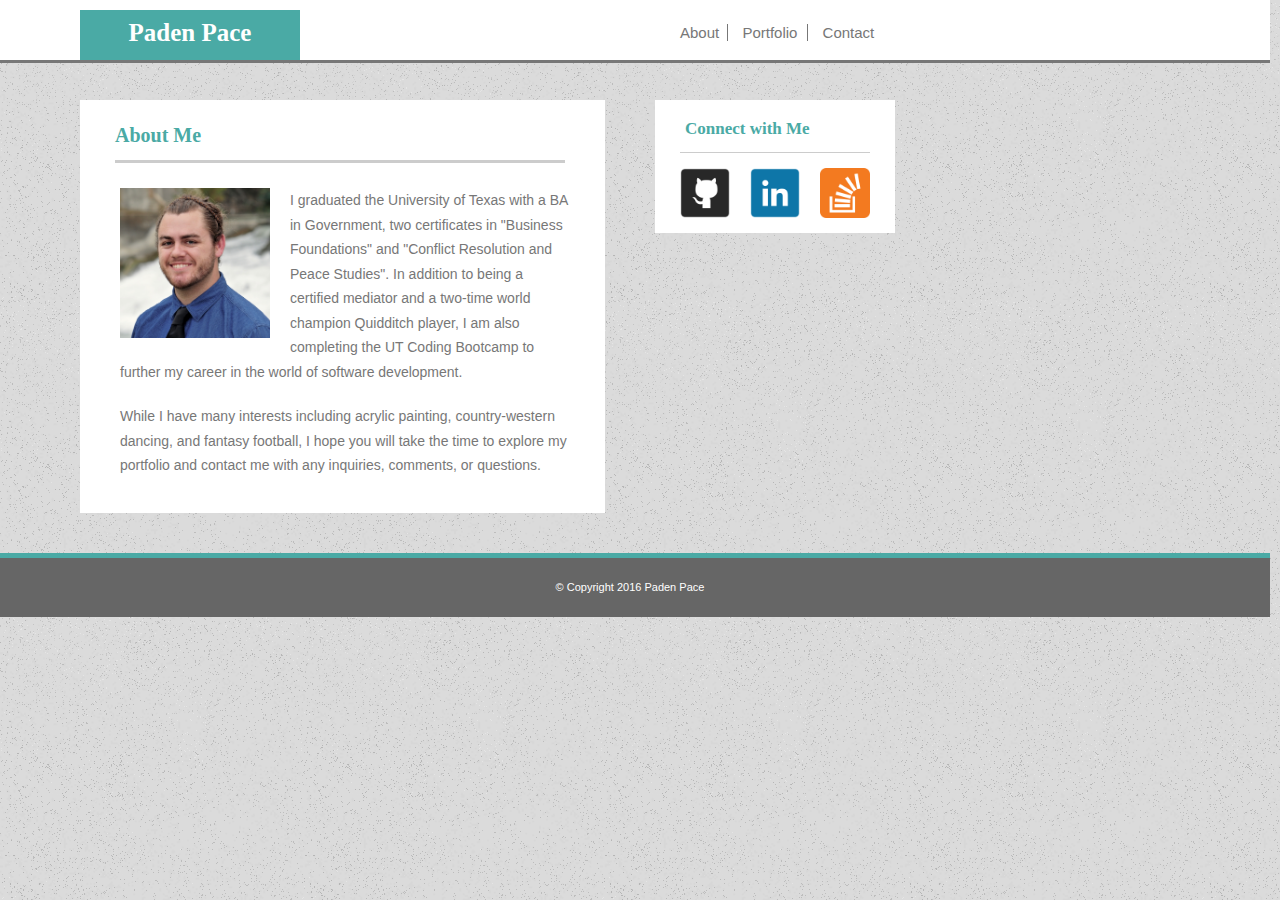
<file: index.html>
<!DOCTYPE html>
<html lang="en-us">
	<head>
		<meta charset="utf-8" name="viewport" content="width=device-width, initial-scale=1.0">
		<title>Paden Pace About</title>
		<link rel="stylesheet" type="text/css" href="assets/css/reset.css">
		<link rel="stylesheet" type="text/css" href="assets/css/style.css">
	</head>


<body>

	<header>
		<div>
		<a href="index.html"><h1>Paden Pace</h1> </a>

			<nav>
				<a href="index.html" class="nav-tab" id="nav-about">About</a>
				<a href="portfolio.html" class="nav-tab" id="nav-portfolio">Portfolio</a>
				<a href="contact.html" class="nav-tab" id="nav-contact">Contact</a>
			</nav>
			</div>
	</header>

			<div class="main" id="main-about">
				<h2 >About Me</h2>
					<img src="assets/images/paden-profile.jpg" alt="paden-profile" class="profile"/>
					<p>I graduated the University of Texas with a BA in Government, two certificates in "Business Foundations" and "Conflict Resolution and Peace Studies". In addition to being a certified mediator and a two-time world champion Quidditch player, I am also completing the UT Coding Bootcamp to further my career in the world of software development.</p> 					
					<p>While I have many interests including acrylic painting, country-western dancing, and fantasy football, I hope you will take the time to explore my portfolio and contact me with any inquiries, comments, or questions.</p>
			</div>
			<div class="sidebar">
				<h3>Connect with Me</h3>
					<a href="https://github.com/paden-pace" target="_blank" >
						<img src="assets/images/github-square.png" alt="github-square" class="social-link" width="50px" height="50px" />
					</a>
					<a href="https://www.linkedin.com/in/paden-pace-510949a1?" target="_blank">
						<img src="assets/images/linkedin-square.png" alt="linkedin-square" class="social-link" width="50px" height="50px" />
					</a>
					<a href="http://stackoverflow.com/users/7196071/paden-pace" target="_blank">
						<img src="assets/images/stackoverflow-square.png" alt="stackoverflow-square" class="social-link" width="50px" height="50px">
					</a>
			</div>

</body>

	<footer>

		<p id="footer-text">&copy; Copyright 2016 Paden Pace</p>
	</footer>

</html>
</file>
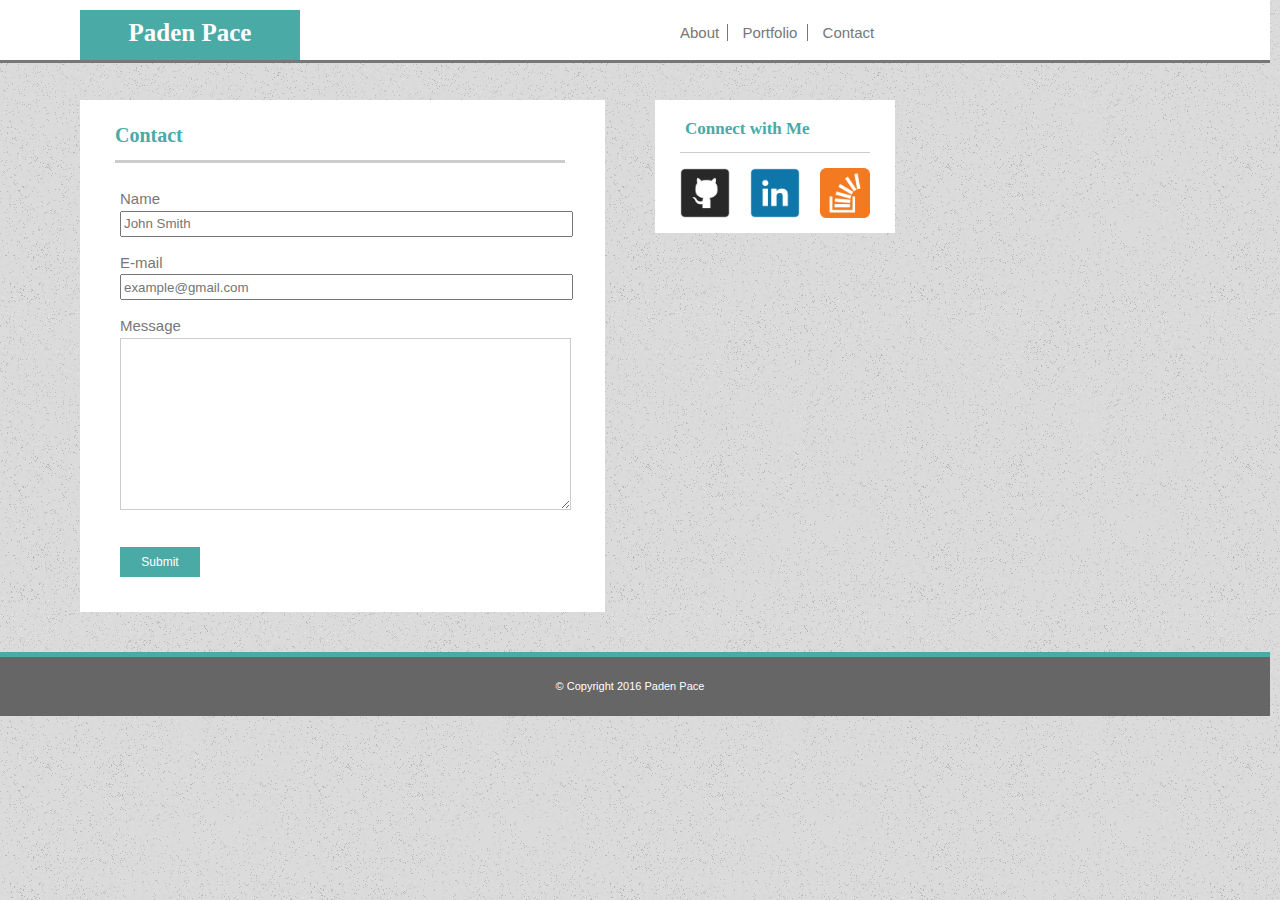
<file: contact.html>
<!DOCTYPE html>
<html lang="en-us">
	<head>
		<meta charset="utf-8" name="viewport" content="width=device-width, initial-scale=1.0">
		<title>Paden Pace Contact</title>
		<link rel="stylesheet" type="text/css" href="assets/css/reset.css">
		<link rel="stylesheet" type="text/css" href="assets/css/style.css">
	</head>

<body>
	<header>
		<div>
		<a href="index.html"><h1>Paden Pace</h1> </a>

			<nav>
				<a href="index.html" class="nav-tab" id="nav-about">About</a>
				<a href="portfolio.html" class="nav-tab" id="nav-portfolio">Portfolio</a>
				<a href="contact.html" class="nav-tab" id="nav-contact">Contact</a>
			</nav>
			</div>
	</header>


			<div class="main" id="main-contact">
				<h2>Contact</h2>
					<form id="contact-form" method="post" enctype="text/plain" action="mailto:pjpace27@yahoo.com">
						<div class="row">
							<label>Name</label><br>
							<input type="text" value="" name="Name" placeholder="John Smith" class="box" id="name-box"><br>
						 </div>
						 <div class="row">
							<label>E-mail</label><br>
							<input type="text" value="" name="E-mail" placeholder="example@gmail.com" class="box" id="E-mail-box"><br>
						</div>
						<div class="row">
							<label>Message</label><br>
							<textarea type="text" name="comment" rows="10" cols="70" id="Message-box"></textarea><br>
						 </div>
						<input type="submit" id="submit-button" name="submit-button" value="Submit"><br>
					</form>
			</div>

			<div class="sidebar">
				<h3>Connect with Me</h3>
					<a href="https://github.com/paden-pace" target="_blank" >
						<img src="assets/images/github-square.png" alt="github-square" class="social-link" width="50px" height="50px" />
					</a>
					<a href="https://www.linkedin.com/in/paden-pace-510949a1?" target="_blank">
						<img src="assets/images/linkedin-square.png" alt="linkedin-square" class="social-link" width="50px" height="50px" />
					</a>
					<a href="http://stackoverflow.com/users/7196071/paden-pace" target="_blank">
						<img src="assets/images/stackoverflow-square.png" alt="stackoverflow-square" class="social-link" width="50px" height="50px">
					</a>
			</div>

	</body>

	<footer>

		<p id="footer-text">&copy; Copyright 2016 Paden Pace</p>
	</footer>

</html>
</file>
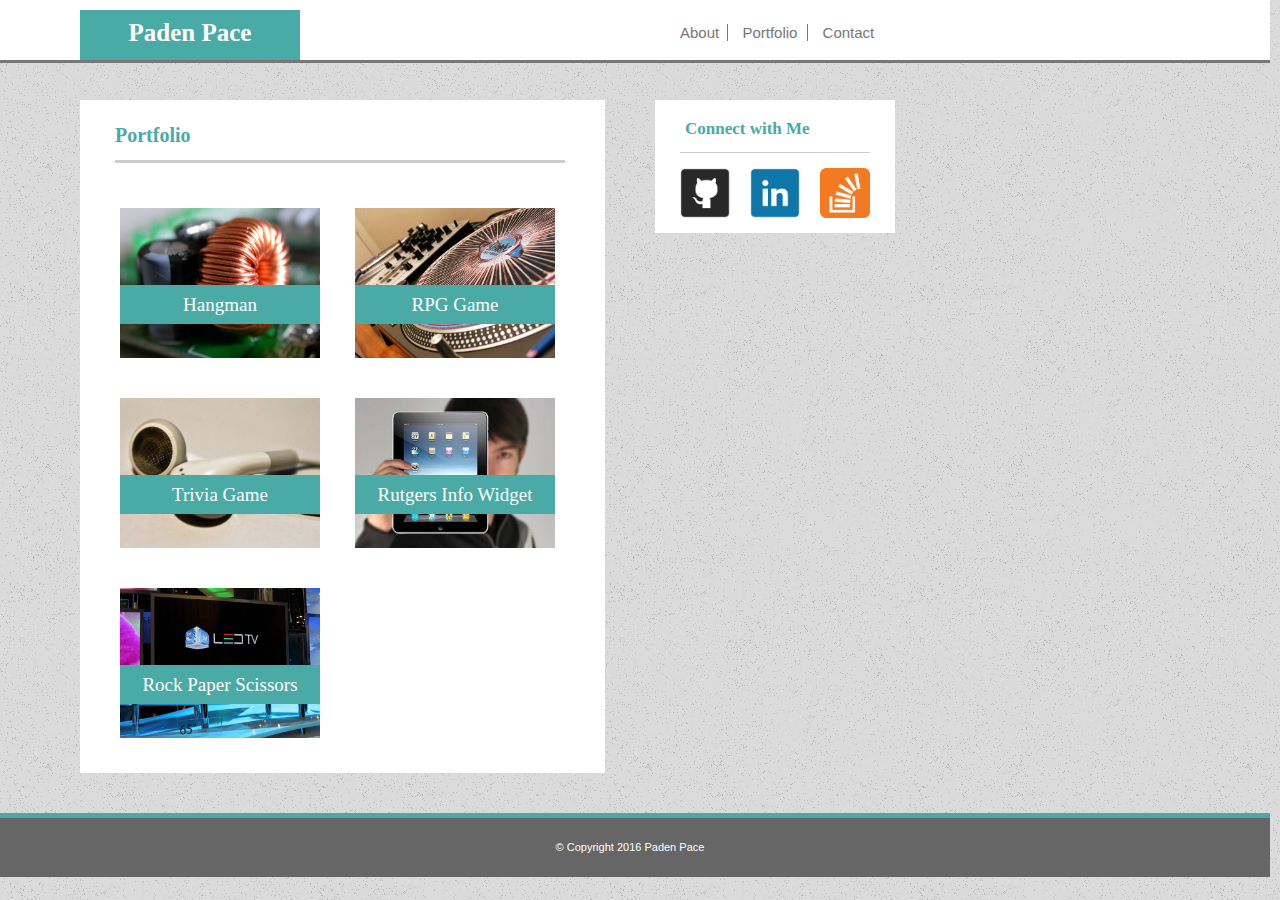
<file: portfolio.html>
<!DOCTYPE html>
<html lang="en-us">
	<head>
		<meta charset="utf-8" name="viewport" content="width=device-width, initial-scale=1.0">
		<title>Paden Pace Portfolio</title>
		<link rel="stylesheet" type="text/css" href="assets/css/reset.css">
		<link rel="stylesheet" type="text/css" href="assets/css/style.css">
	</head>

<body>
	<header>
		<div>
		<a href="index.html"><h1>Paden Pace</h1> </a>

			<nav>
				<a href="index.html" class="nav-tab" id="nav-about">About</a>
				<a href="portfolio.html" class="nav-tab" id="nav-portfolio">Portfolio</a>
				<a href="contact.html" class="nav-tab" id="nav-contact">Contact</a>
			</nav>
			</div>
	</header>

			<div class="main main-portfolio">
				<h2 class="h2-portfolio">Portfolio</h2>
					<div class="image-all">
						<a href="projects/project-example.html">
						<img src="assets/images/random1.jpg" alt="Hangman-Project" class="left-project-img project-img" id="project-hangman"/>
						<a href="projects/project-example.html" class="left-project-title project-title" id="title-hangman">Hangman</a>
						</a>
					</div>

					<div class="image-all">
						<a href="projects/project-example.html">
						<img src="assets/images/random2.jpg" alt="RPG-Game-Project" class="right-project-img project-img" id="project-rpg"/>
						<a href="projects/project-example.html" class="right-project-title project-title" id="title-rpg">RPG Game</a>
						</a>
					</div>

					<div class="image-all">
						<a href="projects/project-example.html">
						<img src="assets/images/random3.jpg" alt="Trivia-Game-Project" class="left-project-img project-img" id="project-trivia"/>
						<a href="projects/project-example.html" class="left-project-title project-title" id="title-trivia">Trivia Game</a>
						</a>
					</div>

					<div class="image-all">
						<a href="projects/project-example.html">
						<img src="assets/images/random4.jpg" alt="Rutgers-Project" class="right-project-img project-img" id="project-rutgers"/>
						<a href="projects/project-example.html" class="right-project-title project-title" id="title-rutgers">Rutgers Info Widget</a>
						</a>
					</div>

					<div class="image-all">
						<a href="projects/project-example.html">
						<img src="assets/images/random5.jpg" alt="Rock-Paper-Scissors-Project" class="left-project-img project-img" id="project-rock"/>
						<a href="projects/project-example.html" class="left-project-title project-title" id="title-rock">Rock Paper Scissors</a>
						</a>
					</div>
			</div>

			<div class="sidebar sidebar-portfolio">
				<h3 class="h3-portfolio">Connect with Me</h3>
					<a href="https://github.com/paden-pace" target="_blank" >
						<img src="assets/images/github-square.png" alt="github-square" class="social-link-portfolio social-link" width="50px" height="50px" />
					</a>
					<a href="https://www.linkedin.com/in/paden-pace-510949a1?" target="_blank">
						<img src="assets/images/linkedin-square.png" alt="linkedin-square" class="social-link-portfolio social-link" width="50px" height="50px" />
					</a>
					<a href="http://stackoverflow.com/users/7196071/paden-pace" target="_blank">
						<img src="assets/images/stackoverflow-square.png" alt="stackoverflow-square" class="social-link-portfolio social-link" width="50px" height="50px">
					</a>
			</div>

</body>

	<footer>

		<p class="site-footer" id="footer-text">&copy; Copyright 2016 Paden Pace</p>
	</footer>

</html>
</file>
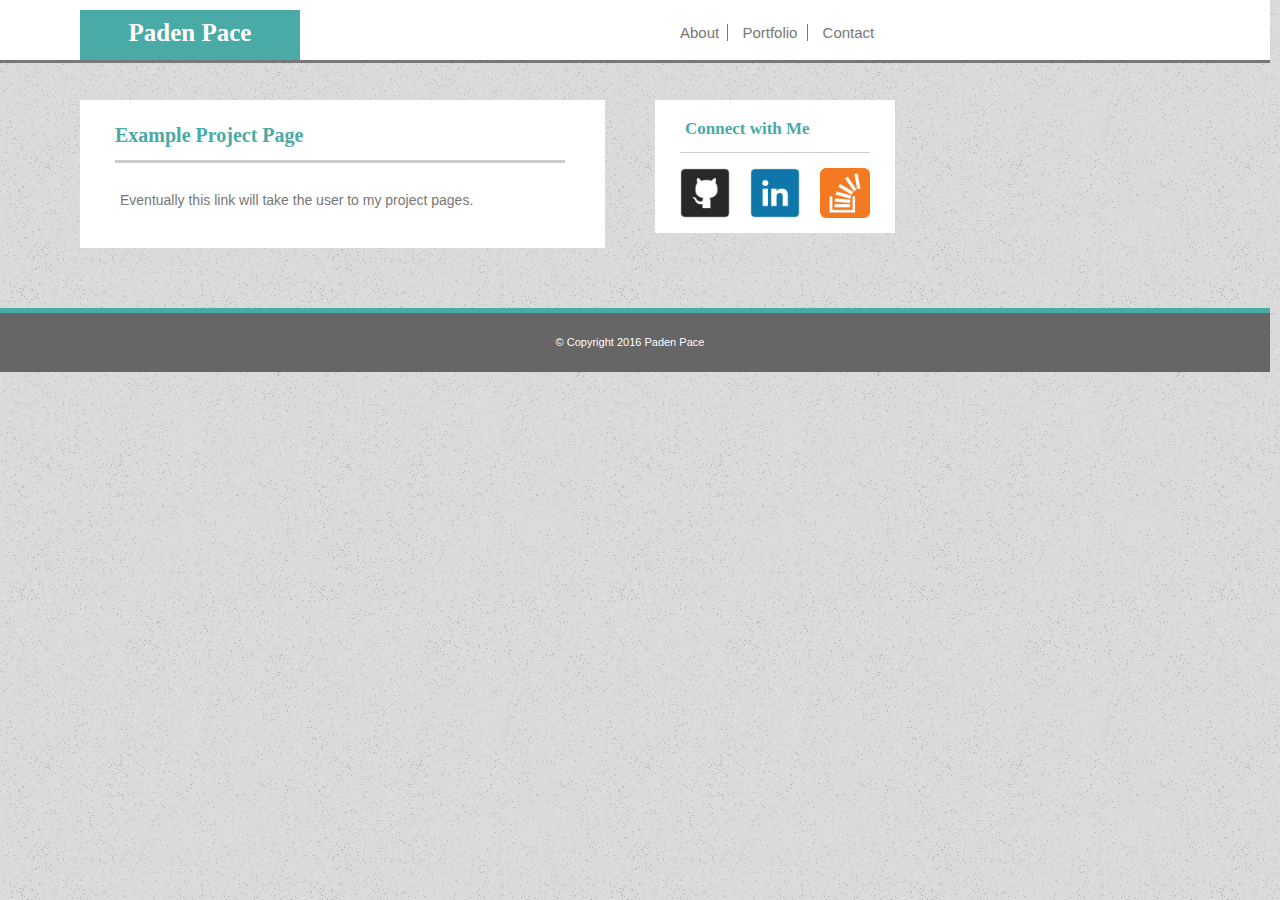
<file: projects/project-example.html>
<!DOCTYPE html>
<html lang="en-us">
	<head>
		<meta charset="utf-8">
		<title>Paden Pace About</title>
		<link rel="stylesheet" type="text/css" href="../assets/css/reset.css">
		<link rel="stylesheet" type="text/css" href="../assets/css/style.css">
	</head>

<body>
	<header>
		<div>
		<a href="../index.html"><h1>Paden Pace</h1> </a>

			<nav>
				<a href="../index.html" class="nav-tab" id="nav-about">About</a>
				<a href="../portfolio.html" class="nav-tab" id="nav-portfolio">Portfolio</a>
				<a href="../contact.html" class="nav-tab" id="nav-contact">Contact</a>
			</nav>
			</div>
	</header>

			<div class="main" id="main-project-example">
				<h2 >Example Project Page</h2>
					<p>Eventually this link will take the user to my project pages.</p>
			</div>

			<div class="sidebar">
				<h3>Connect with Me</h3>
					<a href="https://github.com/paden-pace" target="_blank" >
						<img src="../assets/images/github-square.png" alt="github-square" class="social-link" width="50px" height="50px" />
					</a>
					<a href="https://www.linkedin.com/in/paden-pace-510949a1?" target="_blank">
						<img src="../assets/images/linkedin-square.png" alt="linkedin-square" class="social-link" width="50px" height="50px" />
					</a>
					<a href="http://stackoverflow.com/users/7196071/paden-pace" target="_blank">
						<img src="../assets/images/stackoverflow-square.png" alt="stackoverflow-square" class="social-link" width="50px" height="50px">
					</a>
			</div>



	<footer>

		<p id="footer-text">&copy; Copyright 2016 Paden Pace</p>
	</footer>
</body>
</html>
</file>
<file: assets/css/style.css>
html {
	width: 960px;
}

header{
	background-color: #ffffff;
	border-color:#cccccc;
	border-width: 0px;
	border-bottom: 3px;
	border-style: solid;
	height: 70px;
	min-width: 970px;
	width: 100%;
	top: -10px;
	left: 0px;
	margin: 0px 0px 0px 0px;
	position: absolute;
}

h1 {
	background-color: #4aaaa5;
	color: #ffffff;
	font-family: 'Georgia', Times, 'Times New Roman, serif';
	font-size: 25px;
	font-weight: bold;
	width: 200px;
	height: 40px;
	padding: 10px 10px 0 10px;
	margin: 0 0 0 70px;
	text-align: center;
	top: 20px;
	position: absolute;
	float: left;
}

h1:hover {
	opacity: 0.5;
}


nav{
	color: #7777777;
	background-color: #ffffff;
	font-size: 15px;
	border-color:#dddddd;
	font-family: 'Arial', 'Helvetica Neue', Helvetica, sans-serif;
	float: right;
	margin: 15px 50px 0 0;
	position: absolute;
	top: 20px;
	left: 690px;
}

.nav-tab:hover{
	color: #000000;
}

#nav-about{
	padding: 0 8px 0 0;
	border: 0px;
	border-right: 1px;
	border-style: solid;
}

#nav-portfolio{
	padding: 0 10px 0 10px;
	border: 0px;
	border-right: 1px;
	border-style: solid;
}

#nav-contact{
	padding: 0 0px 0 10px;
}

h2, h3 {
	color: #4aaaa5;
	font-family: 'Georgia', Times, 'Times New Roman, serif';
	border-color: #cccccc;
	border-style: solid;
	padding-bottom: 15px;
	font-weight: bold; 
}

h2 {
	border-width: 0px;
	border-bottom-width: 3px;
	margin: 25px 10px 25px 15px;
	width: 450px;
	font-size: 20px

}

h3 {
	border-width: 0px;
	margin: 15px 15px 15px 15px;
	border-bottom-width: 1px;
	padding: 5px 10px 15px 5px;
	font-size: 17px;
}

img {
	float: left;
	margin: 10px;
}

a {
  	color:inherit;
  	text-decoration: none;
 }

body {
	color:#777777;
	background-image: url(../images/old_moon.png);
	font-family: 'Arial', 'Helvetica Neue', Helvetica, sans-serif;
	width: 100%;
	min-width: 960px;
	height: 100%;
	position: absolute;left: -10px;
	}


p{
	font-size: 14px;
	line-height: 1.75;
	padding: 0 0 20px 20px;
	}

div {
	background-color: #ffffff;
	padding: 0px 10px 15px 20px;
}

footer {
	background-color: #666666;
	font-family: 'Arial', 'Helvetica Neue', Helvetica, sans-serif;
	font-size: 11px;
	color: #ffffff;
	text-align: center;
	left: 0;
	border-color: #4aaaa5;
	border-style: solid;
	border-width: 0px;
	border-top-width: 5px;
	clear: both;
	margin-right: 0px;
	min-width: 970px;
	width: 100%;
}

#footer-text {
	font-family: 'Arial', 'Helvetica Neue', Helvetica, sans-serif;
	font-size: 11px;
	color: #ffffff;
	text-align: center;
	padding: 20px 0 20px 0;
	clear: both;
}


.main {
	clear: both;
	width: 475px;
	margin: 75px 50px 40px 90px;
	margin-top: 100px;
	padding-right: 30px;
	float: left;
	background-color: #ffffff;
}

.sidebar {
	margin: 100px 0 75px 0px;
	width: 220px;
	float: left;
	background-color: #ffffff;
	padding: 0px 10px 10px 10px;
}

.social-link {
	margin: 0px 5px 5px 15px;
}

.social-link:hover {
	opacity: 0.5;
}

.profile {
	width:150px;
	height:150px;
	margin: 0px 20px 0px 20px;
}

.image-all {
	padding: 0;
}


.project-img {
	width: 200px;
	height: 150px;
	float: left;
	margin: 20px 15px 20px 20px;
	position: relative;
	z-index: 10;
}

.project-img:hover {
	opacity: 0.5;
}


.project-title {
	background-color: #4aaaa5;
	color: #ffffff;
	font-family: 'Georgia', Times, 'Times New Roman, serif';
	font-size: 19px;
	width: 180px;
	padding: 10px 10px 10px 10px;
	margin: 0 0 0 100px;
	text-align: center;
	position: absolute;
	z-index: 20;
}

#title-hangman{
	top: 285px;
	left: 30px;
}

#title-rpg{
	top: 285px;
	left: 265px;
}

#title-trivia{
	top: 475px;
	left: 30px;
}

#title-rutgers{
	top: 475px;
	left: 265px;
}

#title-rock{
	top: 665px;
	left: 30px;
}

#contact-form {
	line-height: 1.5;
	font-size: 15px;
	font-family: 'Arial', 'Helvetica Neue', Helvetica, sans-serif;
}

.box {
	width: 445px;
	height: 20px;
}

#Message-box {
	line-height: 1.25;
	width: 445px;
	border-color: #cccccc;
}

#submit-button {
	height: 30px;
	width: 80px;
	background-color: #4aaaa5;
	color: #ffffff;
	border: none;
	margin: 15px 0 20px 20px;
	font-size: 12px;
}

#submit-button:hover {
	opacity: .5;
}

.placeholder-img {
	height: 375px;
	width: 250px;
	margin: 0 20px 20px 20px;
 }


	
@media screen and (max-width: 768px) {
	html {
		}

		header{
			background-color: #ffffff;
			border-color:#cccccc;
			border-width: 0px;
			border-bottom: 3px;
			border-style: solid;
			height: 70px;
			width: 102%;
			top: -10px;
			left: 0px;
			margin: 0px 0px 0px 0px;
			min-width: 100%;
		}

		h1 {
			background-color: #4aaaa5;
			color: #ffffff;
			font-family: 'Georgia', Times, 'Times New Roman, serif';
			font-size: 25px;
			font-weight: bold;
			width: 200px;
			height: 40px;
			padding: 15px 10px 5px 10px;
			margin: 0 0 0 5%;
			text-align: center;
			top: 10px;
			position: absolute;
			float: left;
		}

		h1:hover {
			opacity: 0.5;
		}


		nav{
			color: #7777777;
			background-color: #ffffff;
			font-size: 15px;
			border-color:#dddddd;
			font-family: 'Arial', 'Helvetica Neue', Helvetica, sans-serif;
			float: right;
			right: 100px;
			margin: 35px 5% 0 0;
			position: static;
			top: 20px;
		}


		#nav-about{
			padding: 0 10px 0 0;
			border: 0px;
			border-right: 1px;
			border-style: solid;
		}

		#nav-portfolio{
			padding: 0 10px 0 10px;
			border: 0px;
			border-right: 1px;
			border-style: solid;
		}

		#nav-contact{
			padding: 0 10px 0 10px;
		}

		h2, h3 {
			color: #4aaaa5;
			font-family: 'Georgia', Times, 'Times New Roman, serif';
			border-color: #cccccc;
			border-style: solid;
			padding-bottom: 15px;
			font-weight: bold; 
		}

		h2 {
			border-width: 0px;
			border-bottom-width: 3px;
			margin: 25px 10px 25px 15px;
			width: auto;
			font-size: 24px

		}

		h3 {
			border-width: 0px;
			margin: 15px 15px 15px 15px;
			border-bottom-width: 1px;
			padding: 5px 10px 15px 5px;
			font-size: 20px;
		}

		img {
			float: left;
			margin: 10px;
		}

		a {
		  	color:inherit;
		  	text-decoration: none;
		 }

		body {
			color:#777777;
			background-image: url(../images/old_moon.png);
			font-family: 'Arial', 'Helvetica Neue', Helvetica, sans-serif;
			width: 100%;
			height: 100%;
			position: absolute;left: -10px;
			min-width: 100%;
			}


		p{
			font-size: 15px;
			line-height: 1.75;
			padding: 0 0 20px 20px;
			}

		div {
			background-color: #ffffff;
			padding: 0px 10px 15px 20px;
		}

		footer {
			background-color: #666666;
			font-family: 'Arial', 'Helvetica Neue', Helvetica, sans-serif;
			font-size: 11px;
			color: #ffffff;
			text-align: center;
			left: 0;
			border-color: #4aaaa5;
			border-style: solid;
			border-width: 0px;
			border-top-width: 5px;
			clear: both;
			margin-right: 0px;
			width: 102%;
			min-width: 100%;
		}

		#footer-text {
			font-family: 'Arial', 'Helvetica Neue', Helvetica, sans-serif;
			font-size: 11px;
			color: #ffffff;
			text-align: center;
			padding: 20px 0 20px 0;
			clear: both;
		}


		.main {
			clear: both;
			width: 80%;
			display: block;
			margin: 100px 7% 20px 8%;
			padding-right: 30px;
			background-color: #ffffff;
		}

		.sidebar {
			clear: both;
			width: 80%;
			display: block;
			margin: 20px 7% 40px 8%;
			background-color: #ffffff;
			padding: 0px 30px 10px 20px;
		}

		.social-link {
			display: inline;
			margin: 0px 0px 10px 20px;
			text-align: center;
		}

		.social-link:hover {
			opacity: 0.5;
		}

		.profile {
			width:250px;
			height:250px;
			margin: 0px 20px 0px 20px;
		}

		.main-portfolio {
			position: relative;
			padding-bottom: 25px;
			width: 510px;
		}

		.h2-portfolio {
			width: 480px
		}

		.sidebar-portfolio {
			width: 510px;
		}

		.social-link-portfolio {
			margin: 0px 0px 10px 20px;
		}

		.h3-portfolio {
			width: 480px
		}

		.image-all {
			position: relative;
			margin: 10px 0 10px 0;
			top: 10px;
		}
	
		.project-img {
			clear: all;
			width: 225px;
			height: 175px;
			display: block;
			margin: 10px 0 10px 0;
			position: relative;
			z-index: 10;
		}

		.left-project-img {
			float: left;
			display: block;
			margin: 10px 30px 10px 15px;
			position: relative;
			z-index: 10;
			top: -10px;
		}

		.right-project-img {
			float: left;
			display: block;
			margin: 10px 0 10px 0px;
			position: relative;
			z-index: 10;
			top: -10px;
		}

		.project-img:hover {
			opacity: 0.5;
		}


		.project-title {
			background-color: #4aaaa5;
			color: #ffffff;
			font-family: 'Georgia', Times, 'Times New Roman, serif';
			font-size: 19px;
			width: 205px;
			padding: 10px 10px 10px 10px;
			margin: 0 0 0 200px;
			text-align: center;
			position: absolute;
			z-index: 20;
		}

		.left-project-title {
			padding: 10px 10px 10px 10px;
			margin: 0;
			text-align: center;
			display: block;
			float: left;
		}

		.right-project-title {
			padding: 10px 10px 10px 10px;
			margin: 0;
			text-align: center;
			display: block;
			float: left;
		}

		#title-hangman{
			top: 115px;
			left: 15px;
		}

		#title-rpg{
			top: 115px;
			left: 270px;
		}

		#title-trivia{
			top: 310px;
			left: 15px;
		}

		#title-rutgers{
			top: 310px;
			left: 270px;
		}

		#title-rock{
			top: 505px;
			left: 15px;
		}

		.box {
			width: 445px;
			height: 20px;
		}

		#Message-box {
			line-height: 1.25;
			width: 445px;
			border-color: #cccccc;
		}

		#submit-button {
			height: 30px;
			width: 80px;
			background-color: #4aaaa5;
			color: #ffffff;
			border: none;
			margin: 15px 0 20px 20px;
			font-size: 12px;
		}

		.placeholder-img {
			height: 375px;
			width: 250px;
			margin: 0 20px 20px 20px;
		 }
}

@media screen and (max-width: 640px) {
						html {
				}

				header{
					background-color: #ffffff;
					border-color:#cccccc;
					border-width: 0px;
					border-bottom: 3px;
					border-style: solid;
					height: 135px;
					width: 102%;
					top: -10px;
					left: 0px;
					margin: 0px 0px 0px 0px;
					min-width: 100%;
				}

				h1 {
					background-color: #4aaaa5;
					color: #ffffff;
					font-family: 'Georgia', Times, 'Times New Roman, serif';
					font-size: 25px;
					font-weight: bold;
					width: 96%;
					height: 40px;
					padding: 20px 10px 5px 10px;
					margin: 0 0 20px -2%;
					text-align: center;
					top: 10px;
					position: absolute;
					float: left;
				}

				h1:hover {
					opacity: 0.5;
				}


				nav{
					color: #7777777;
					background-color: #ffffff;
					font-size: 18px;
					border-color:#dddddd;
					font-family: 'Arial', 'Helvetica Neue', Helvetica, sans-serif;
					clear: both;
					width: 100%;
					margin: auto;
					margin-top: 95px;
					position: static;
					top: 20px;
				}


				#nav-about{
					padding: 0 15% 0 10%;
					border: 0px;
					border-right: 1px;
					border-style: solid;
					width: 5%;
				}

				#nav-portfolio{
					padding: 0 12% 0 12%;
					border: 0px;
					border-right: 1px;
					border-style: solid;
					width: 5%;
				}

				#nav-contact{
					padding: 0 8% 0 9%;
					width: 5%;
				}

				h2, h3 {
					color: #4aaaa5;
					font-family: 'Georgia', Times, 'Times New Roman, serif';
					border-color: #cccccc;
					border-style: solid;
					padding-bottom: 15px;
					font-weight: bold; 
				}

				h2 {
					border-width: 0px;
					border-bottom-width: 3px;
					margin: 25px 10px 25px 15px;
					width: auto;
					font-size: 24px

				}

				h3 {
					border-width: 0px;
					margin: 15px 15px 15px 15px;
					border-bottom-width: 1px;
					padding: 5px 10px 15px 5px;
					font-size: 20px;
				}

				img {
					float: left;
					margin: 10px;
				}

				a {
				  	color:inherit;
				  	text-decoration: none;
				 }

				body {
					color:#777777;
					background-image: url(../images/old_moon.png);
					font-family: 'Arial', 'Helvetica Neue', Helvetica, sans-serif;
					width: 100%;
					height: 100%;
					position: absolute;left: -10px;
					min-width: 100%;
					}


				p{
					font-size: 15px;
					line-height: 1.75;
					padding: 0 0 20px 20px;
					}

				div {
					background-color: #ffffff;
					padding: 0px 10px 15px 20px;
				}

				footer {
					background-color: #666666;
					font-family: 'Arial', 'Helvetica Neue', Helvetica, sans-serif;
					font-size: 11px;
					color: #ffffff;
					text-align: center;
					left: 0;
					border-color: #4aaaa5;
					border-style: solid;
					border-width: 0px;
					border-top-width: 5px;
					clear: both;
					margin-right: 0px;
					width: 102%;
					min-width: 100%;
				}

				#footer-text {
					font-family: 'Arial', 'Helvetica Neue', Helvetica, sans-serif;
					font-size: 11px;
					color: #ffffff;
					text-align: center;
					padding: 20px 0 20px 0;
					clear: both;
				}


				.main {
					clear: both;
					width: 80%;
					display: block;
					margin: 170px 7% 20px 8%;
					padding-right: 30px;
					background-color: #ffffff;
				}

				.sidebar {
					clear: both;
					width: 80%;
					display: block;
					margin: 20px 7% 40px 8%;
					background-color: #ffffff;
					padding: 0px 30px 10px 20px;
				}

				.social-link {
					display: inline;
					margin: 0px 0px 10px 20px;
					text-align: center;
				}

				.social-link:hover {
					opacity: 0.5;
				}

				.profile {
					width:470px;
					height:470px;
					margin: 0px 20px 20px 20px;
				}

				.main-portfolio {
					position: relative;
					padding-bottom: 25px;
					width: 510px;
				}

				.h2-portfolio {
					width: 480px
				}

				.sidebar-portfolio {
					width: 510px;
				}

				.social-link-portfolio {
					margin: 0px 0px 10px 20px;
				}

				.h3-portfolio {
					width: 480px
				}

				.image-all {
					position: relative;
					margin: 10px 0 10px 0;
					top: 10px;
				}
			
				.project-img {
					clear: all;
					width: 475px;
					height: 375px;
					display: block;
					margin: 10px 0 10px 0;
					position: relative;
					z-index: 10;
				}

				.left-project-img {
					float: left;
					display: block;
					margin: 10px 30px 10px 15px;
					position: relative;
					z-index: 10;
					top: -10px;
				}

				.right-project-img {
					float: left;
					display: block;
					margin: 10px 30px 10px 15px;
					position: relative;
					z-index: 10;
					top: -10px;
				}

				.project-img:hover {
					opacity: 0.5;
				}


				.project-title {
					background-color: #4aaaa5;
					color: #ffffff;
					font-family: 'Georgia', Times, 'Times New Roman, serif';
					font-size: 24px;
					width: 455px;
					padding: 10px 10px 10px 10px;
					margin: 0 0 0 200px;
					text-align: center;
					position: absolute;
					z-index: 20;
				}

				.left-project-title {
					padding: 15px 10px 15px 10px;
					margin: 0;
					text-align: center;
					display: block;
					float: left;
				}

				.right-project-title {
					padding: 15px 10px 15px 10px;
					margin: 0;
					text-align: center;
					display: block;
					float: left;
				}

				#title-hangman{
					top: 305px;
					left: 15px;
				}

				#title-rpg{
					top: 700px;
					left: 15px;
				}

				#title-trivia{
					top: 1095px;
					left: 15px;
				}

				#title-rutgers{
					top: 1490px;
					left: 15px;
				}

				#title-rock{
					top: 1885px;
					left: 15px;
				}

				.box {
					width: 445px;
					height: 20px;
				}

				#Message-box {
					line-height: 1.25;
					width: 445px;
					border-color: #cccccc;
				}

				#submit-button {
					height: 30px;
					width: 80px;
					background-color: #4aaaa5;
					color: #ffffff;
					border: none;
					margin: 15px 0 20px 20px;
					font-size: 12px;
				}

				.placeholder-img {
					height: 375px;
					width: 250px;
					margin: 0 20px 20px 20px;
				 }
}
</file>
